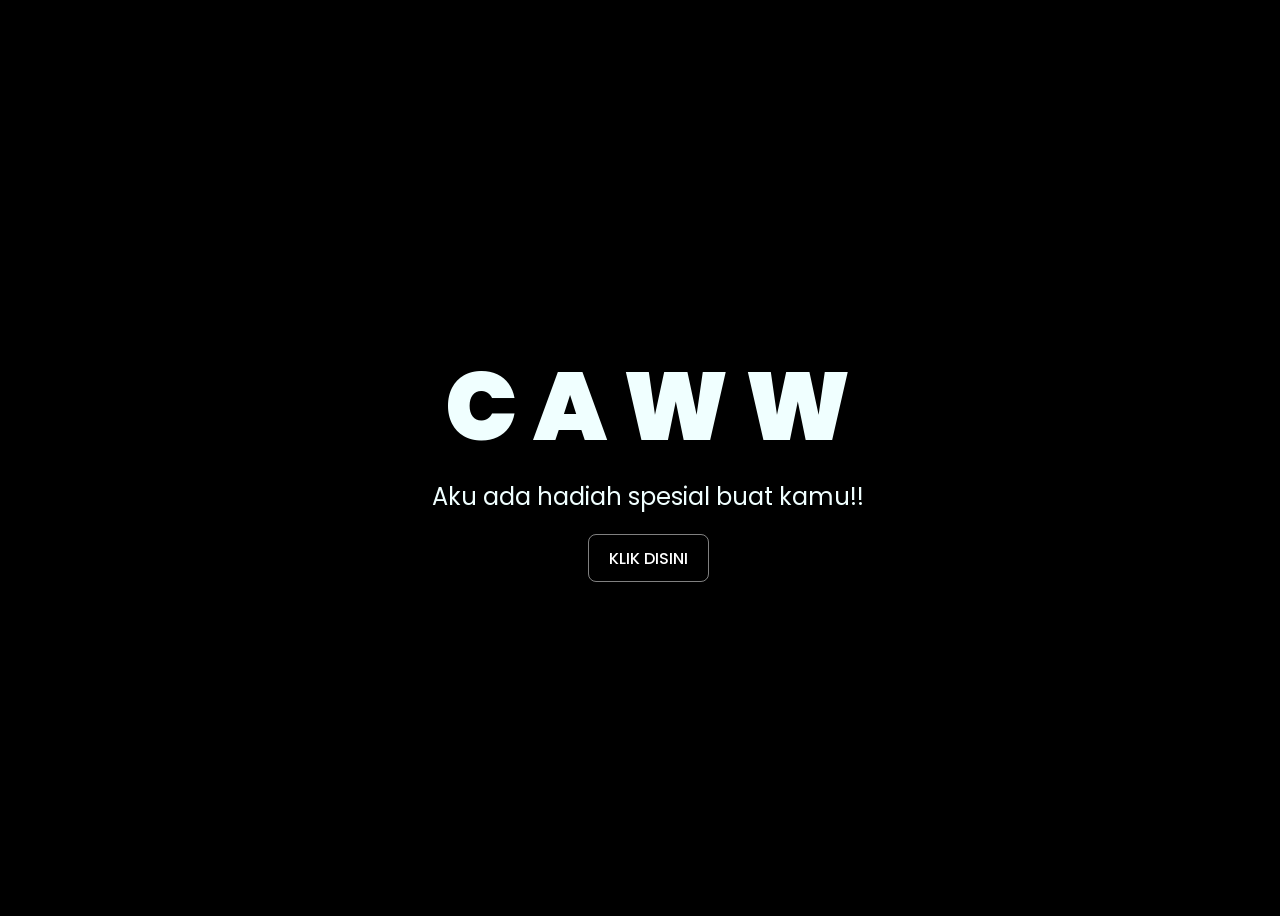
<file: index.html>
<!DOCTYPE html>
<html lang="en">
<head>
    <meta charset="UTF-8">
    <meta http-equiv="X-UA-Compatible" content="IE=edge">
    <meta name="viewport" content="width=device-width, initial-scale=1.0">
    <link rel="stylesheet" href="css/style.css">
    <link rel="icon" href="img/flowers.png" type="image/x-icon">
    <title>Flowers</title>
</head>
<body>
    <div class="greetings">
    <!-- silahkan menambah kata sesuai keinginan dengan <span>text...</span -->
        <span>C</span>
        <span>A</span>
        <span>W</span>
        <span>W</span>
        
    </div>
    <div class="description">
        <span>Aku ada hadiah spesial buat kamu!!</span>
    </div>
    <div class="button">
        <button id="btn"><a href="flower.html">Klik disini</a>
            
        </button>
        
    </div>
</body>
</html>
</file>
<file: css/style.css>
@import url('https://fonts.googleapis.com/css2?family=Poppins:ital,wght@0,500;1,900&display=swap');
*{
    font-family: 'Poppins',cursive;

/* From Uiverse.io by zjssun */ 
button {
  padding: 10px 20px;
  text-transform: uppercase;
  border-radius: 8px;
  font-size: 17px;
  font-weight: 500;
  color: #ffffff80;
  text-shadow: none;
  background: transparent;
  cursor: pointer;
  box-shadow: transparent;
  border: 1px solid #ffffff80;
  transition: 0.5s ease;
  user-select: none;
}

#btn:hover,
:focus {
  color: #ffffff;
  background: #008cff;
  border: 1px solid #008cff;
  text-shadow: 0 0 5px #ffffff, 0 0 10px #ffffff, 0 0 20px #ffffff;
  box-shadow: 0 0 5px #008cff, 0 0 20px #008cff, 0 0 50px #008cff,
    0 0 100px #008cff;
}

}
body{
    color: azure;
    width: 100%;
    height: 100vh;
    display: flex;
    flex-direction: column;
    align-items: center;
    justify-content: center;
    background-color: black;
}
.greetings{
    font-size: 6rem;
    font-weight: 900;
}
.greetings > span{
    animation: glow 2.5s ease-in-out infinite;
}
@keyframes glow{
    0%, 100%{
        color: #fff;
        text-shadow: 0 0 12px #39c6d6, 0 0 50px #39c6d6, 0 0 100px #39c6d6;
    }
    10%, 90%{
        color: #111;
        text-shadow: none;
    }
}
.greetings > span:nth-child(2){
    animation-delay: .2s ;
}
.greetings > span:nth-child(3){
    animation-delay: .4s ;
}
.greetings > span:nth-child(4){
    animation-delay: .6s;
}
.greetings > span:nth-child(5){
    animation-delay: .8s;
}

.description{
    font-size: 1.5rem;
    margin-bottom: 20px;
}

.button a{
    text-decoration: none;
    font-size: 1rem;
    color: #ffffff;
}

@media screen and (max-width:574px){
    body{
        justify-content: center;
    }

    .greetings{
        display: block;
        font-size: 3rem;
        font-weight: 500;
        text-align: center;
        margin-top: -8vh;
    }
    .description{
        font-size: 1rem;
    }
    
    .button a{
        font-size: .5rem;
    }
}
</file>
